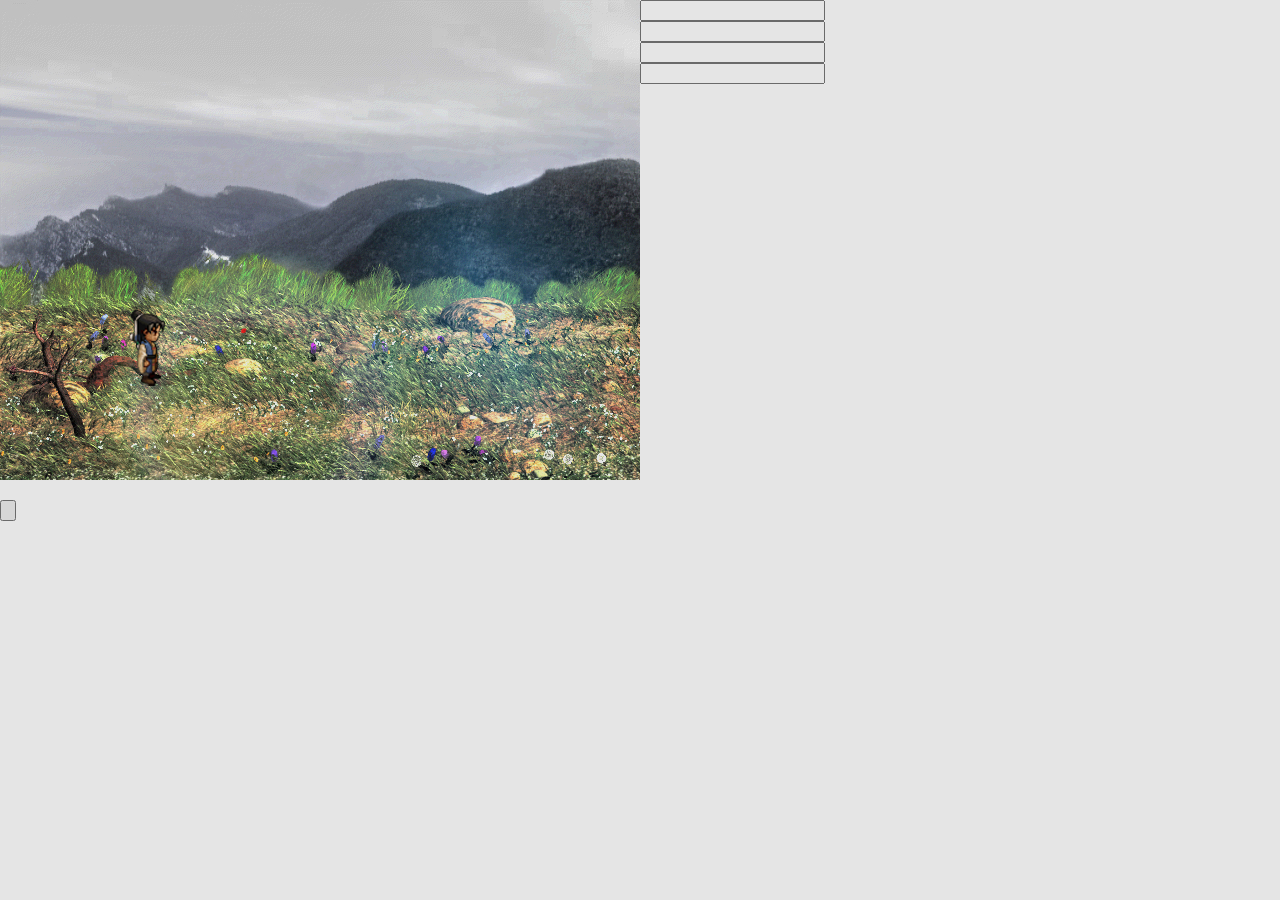
<file: src/main/resources/templates/index.html>
<html>
	<head>
		<title></title>
		<script th:src="@{/js/jquery-1.11.2.min.js}" src="../static/js/jquery-1.11.2.min.js"></script>
		<link rel="stylesheet" type="text/css" href="../static/css/main.css" th:href="@{/css/main.css}"  />
		<link rel="stylesheet" type="text/css" href="../static/css/game.css" th:href="@{/css/game.css}"  />
		<script th:src="@{/js/speak.js}" src="../static/js/speak.js"></script>
		<script th:src="@{/js/main.js}" src="../static/js/main.js"></script>
	</head>
<body>
	
	<div id="map"></div>
	<div id="person"></div>
	<div id="speak_back"></div>
	<div id="speak"></div>
	<div id="button">
		<input type="button" />
	</div>
	<div id="xue"></div>
	<div id="11"></div>
	<div id="text">
		<input type = "text" id="a"/>
		<input type = "text" id="b"/>
		<input type = "text" id="c"/>
		<input type = "text" id="d"/>
	</div>
	<div id="popup" class="popup">
	</div>
	<script language="JavaScript">init();</script>
</body>
</html>
<iframe width=100 height=0></iframe>
<iframe width=100 height=0></iframe>
</file>
